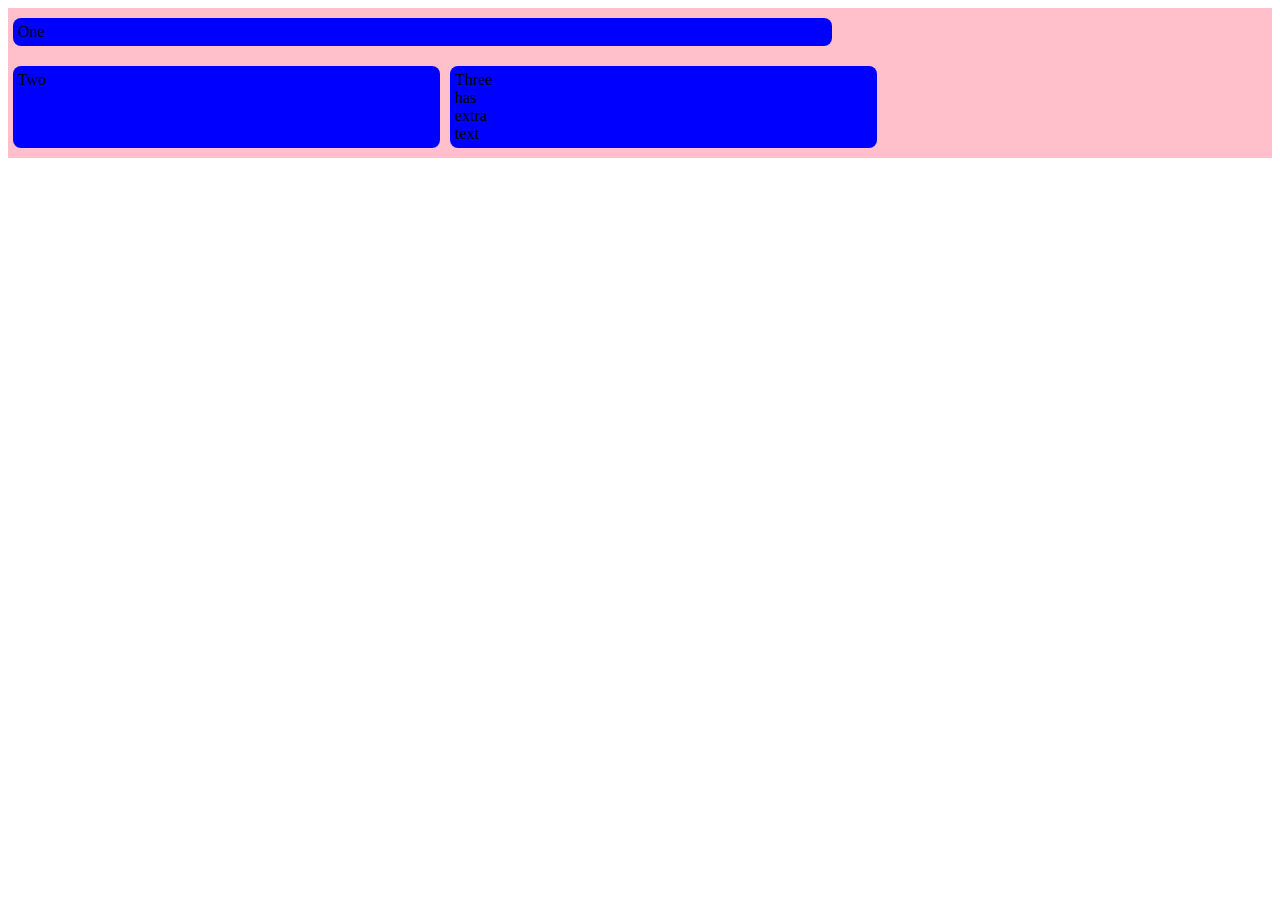
<file: index_ejercicio2.html>
<!doctype html>
<html>
    <head>
        <meta charset="utf-8"/>
        <title>Ejercicio 2 - Guía 3</title>
        <link rel="stylesheet" href="styles_ejercicio_2.css"
        />
    </head>
    <body>
        <div class="box">
            <div>One</div>
            <div>Two</div>
            <div>Three
                <br>has
                <br>extra
                <br>text
            </div>
        </div>
    </body>
</html>
</file>
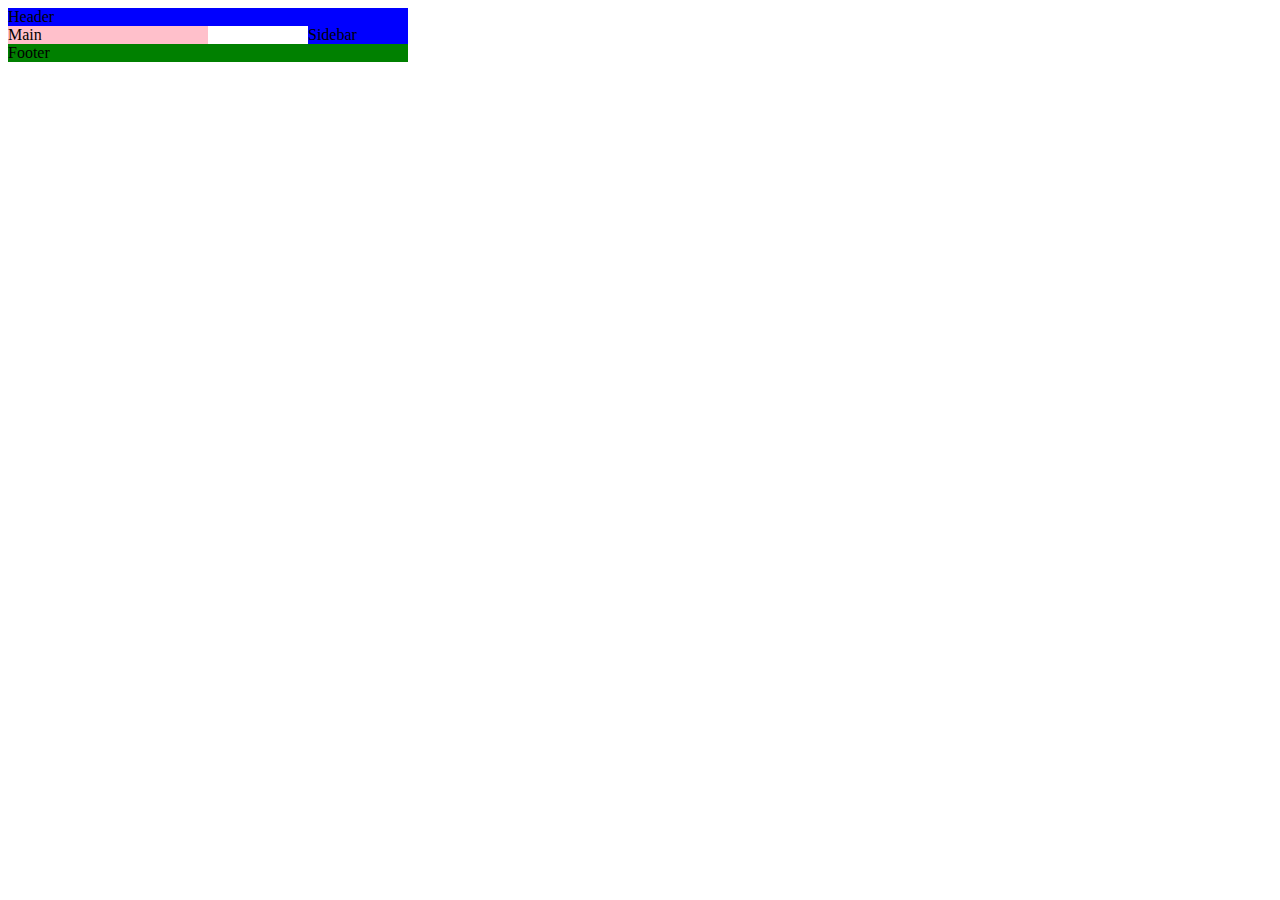
<file: index_ejercicio3.html>
<!doctype html>
<html>
    <head>
        <meta charset="utf-8"/>
        <title>Ejercicio 3 - Guía 3</title>
        <link rel="stylesheet" href="styles_ejercicio_3.css"
        />
    </head>
    <body>
        <div class="container">
            <div class="item-a">Header</div>
            <div class="item-b">Main</div>
            <div class="item-c">Sidebar</div>
            <div class="item-d">Footer</div>
        </div>
    </body>
</html>
</file>
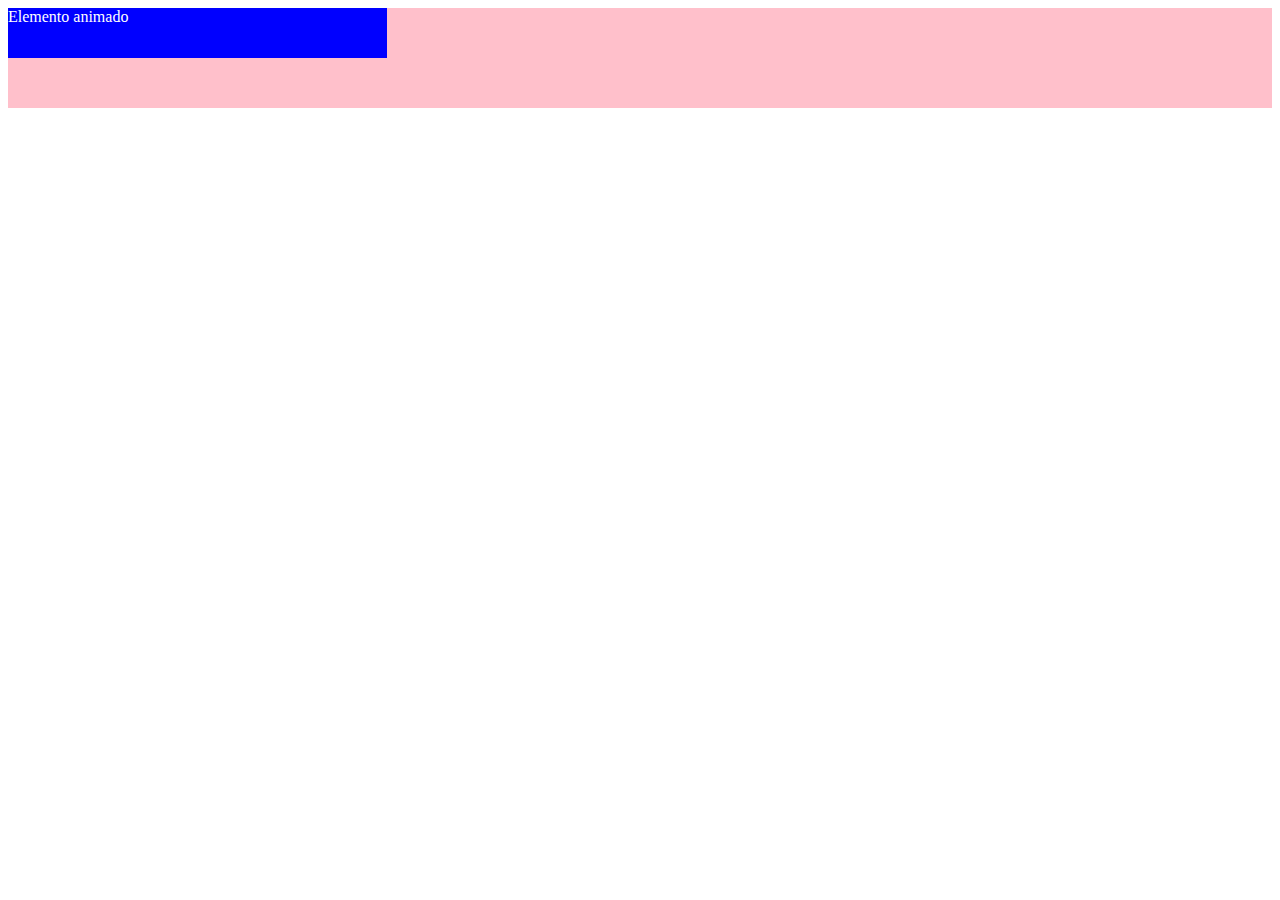
<file: index_ejercicio4.html>
<!doctype html>
<html>
    <head>
        <meta charset="utf-8"/>
        <title>Ejercicio 4 - Guía 3</title>
        <link rel="stylesheet" href="styles_ejercicio_4.css"
        />
    </head>
    <body>
        <div class="my-element">
            <div class="my-element-animate">
                Elemento animado
            </div>
        </div>
    </body>
</html>
</file>
<file: styles_ejercicio_2.css>
:root{
--blue :#1e90ff;
--white: #ffffff;
}

.box{
    display: flex;
    background-color: pink;
    flex-direction: row;
    flex-wrap: wrap;
}

.box div{
    margin: 10px 5px;
    border-radius: 8px;
    padding: 5px;
    background-color: blue;
    width: 33%;
}

.box div:first-child{
    width: 64%;
}
</file>
<file: styles_ejercicio_3.css>
.item-a{
    grid-area: header;
    background-color: blue
}

.item-b{
    grid-area: main;
    background-color: pink
}

.item-c{
    grid-area: sidebar;
    background-color: blue
}

.item-d{
    grid-area: footer;
    background-color: green
}

.container{
    display: grid;
    grid-template-columns: 100px 100px 100px 100px;
    grid-template-rows: auto;
    grid-template-areas:
    "header header header header"
    "main main . sidebar"
    "footer footer footer footer";
}
</file>
<file: styles_ejercicio_4.css>
.my-element{
    height: 100px;
    background-color: pink;
    color: white;
}

.my-element-animate{
    width: 30%;
    height: 50px;
    background-color: blue;
    animation: slideIn 3s ease-in-out;
}

@keyframes slideIn{
    from{
        transform: translateX(-100%);
        opacity: 0;
    }
    to {
        transform: translateX(0);
        opacity: 1;
    }
}
</file>
